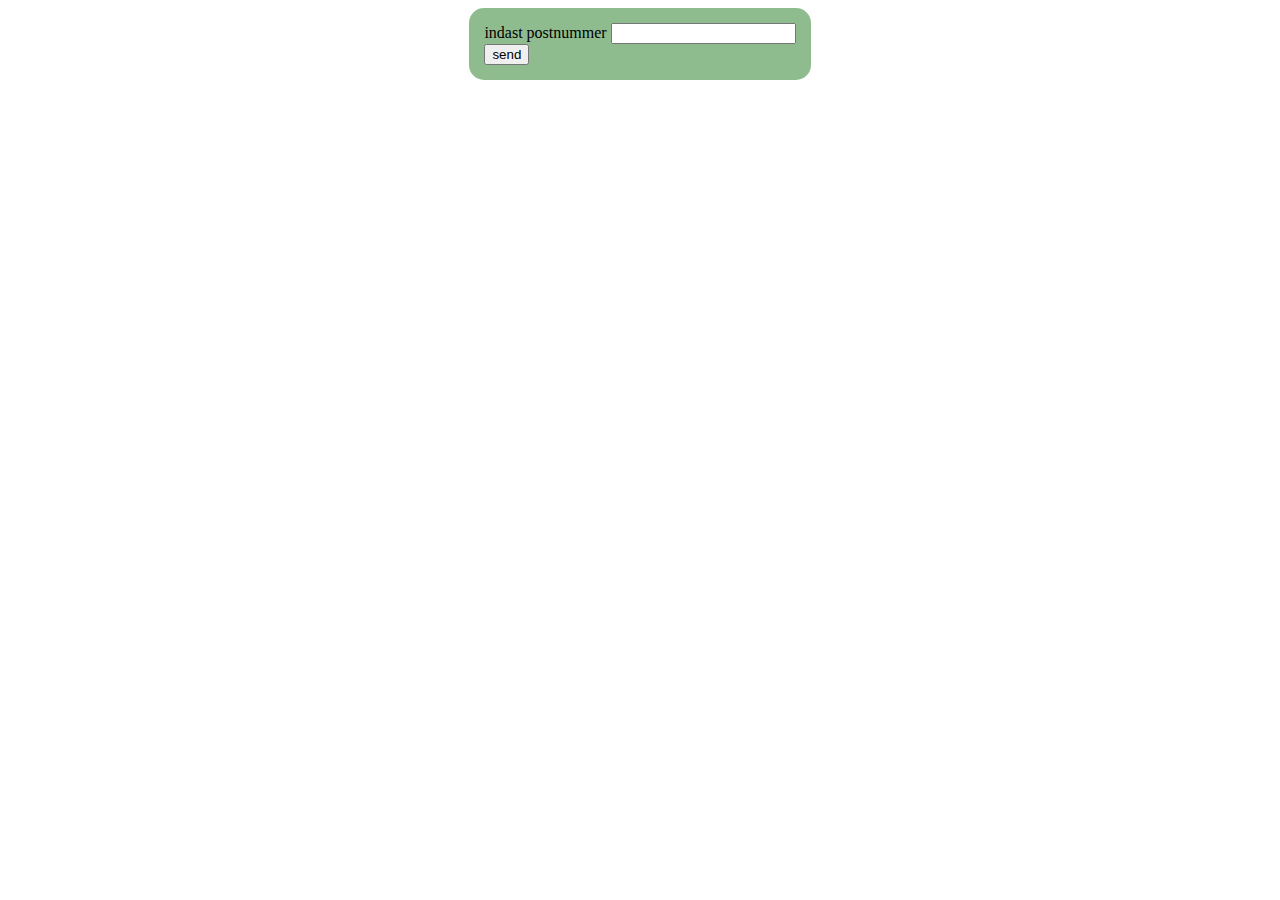
<file: src/main/resources/templates/html/index.html>
<!DOCTYPE html>
<html lang="en" xmlns:th="http.//www.thymeleaf.org">
<head>
    <meta charset="UTF-8">
    <title>Postnumre</title>
    <link rel="stylesheet" th:href="@{/css/myStyles.css}" href="../../static/css/myStyles.css">
</head>
<body>
<div class="simpleStyle">


    <form method="post" action="city">
        <div>

            <label for="post">indast postnummer</label>
            <input id="post" type="number" name="post">
        </div>
        <div>

            <button type="submit">send</button>
        </div>
    </form>
</div>

</body>
</html>
</file>
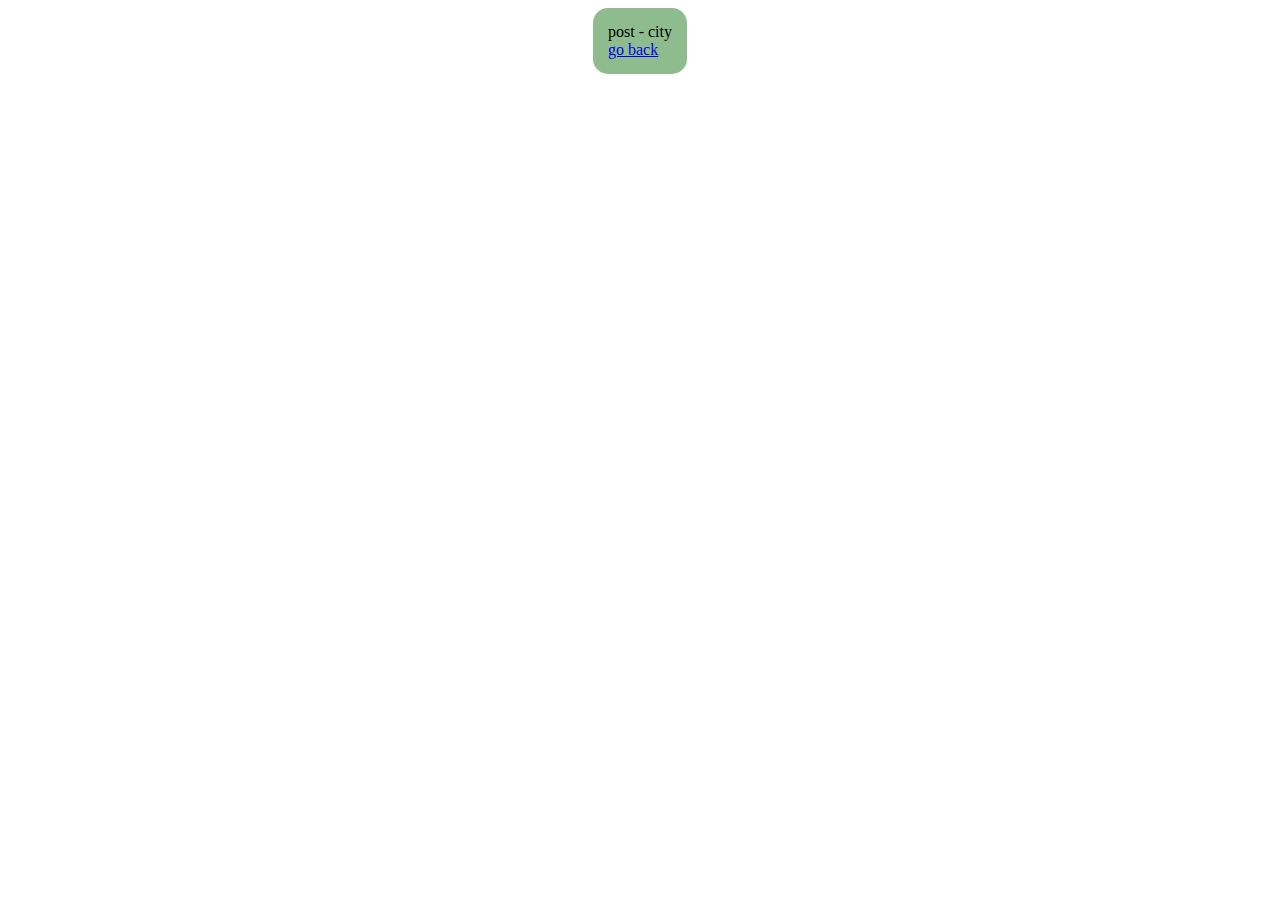
<file: src/main/resources/templates/html/city.html>
<!DOCTYPE html>
<html lang="en" xmlns:th="http.//www.thymeleaf.org">
<head>
    <meta charset="UTF-8">
    <title>city</title>
    <link rel="stylesheet" th:href="@{/css/myStyles.css}" href="../../static/css/myStyles.css">
</head>
<body>
<div class="simpleStyle">

    <div>
        <span th:text="${post}">post</span>
        <span> - </span>
        <span th:text="${city}">city</span>
    </div>

    <div>
        <a href="/">go back</a>

    </div>
</div>


<form></form>
</body>
</html>
</file>
<file: src/main/resources/static/css/myStyles.css>
.simpleStyle {
    flex-direction: column;
    margin: auto;
    background-color: darkseagreen;
    padding: 15px;
    border-radius: 15px;
    width: fit-content;


}
</file>
